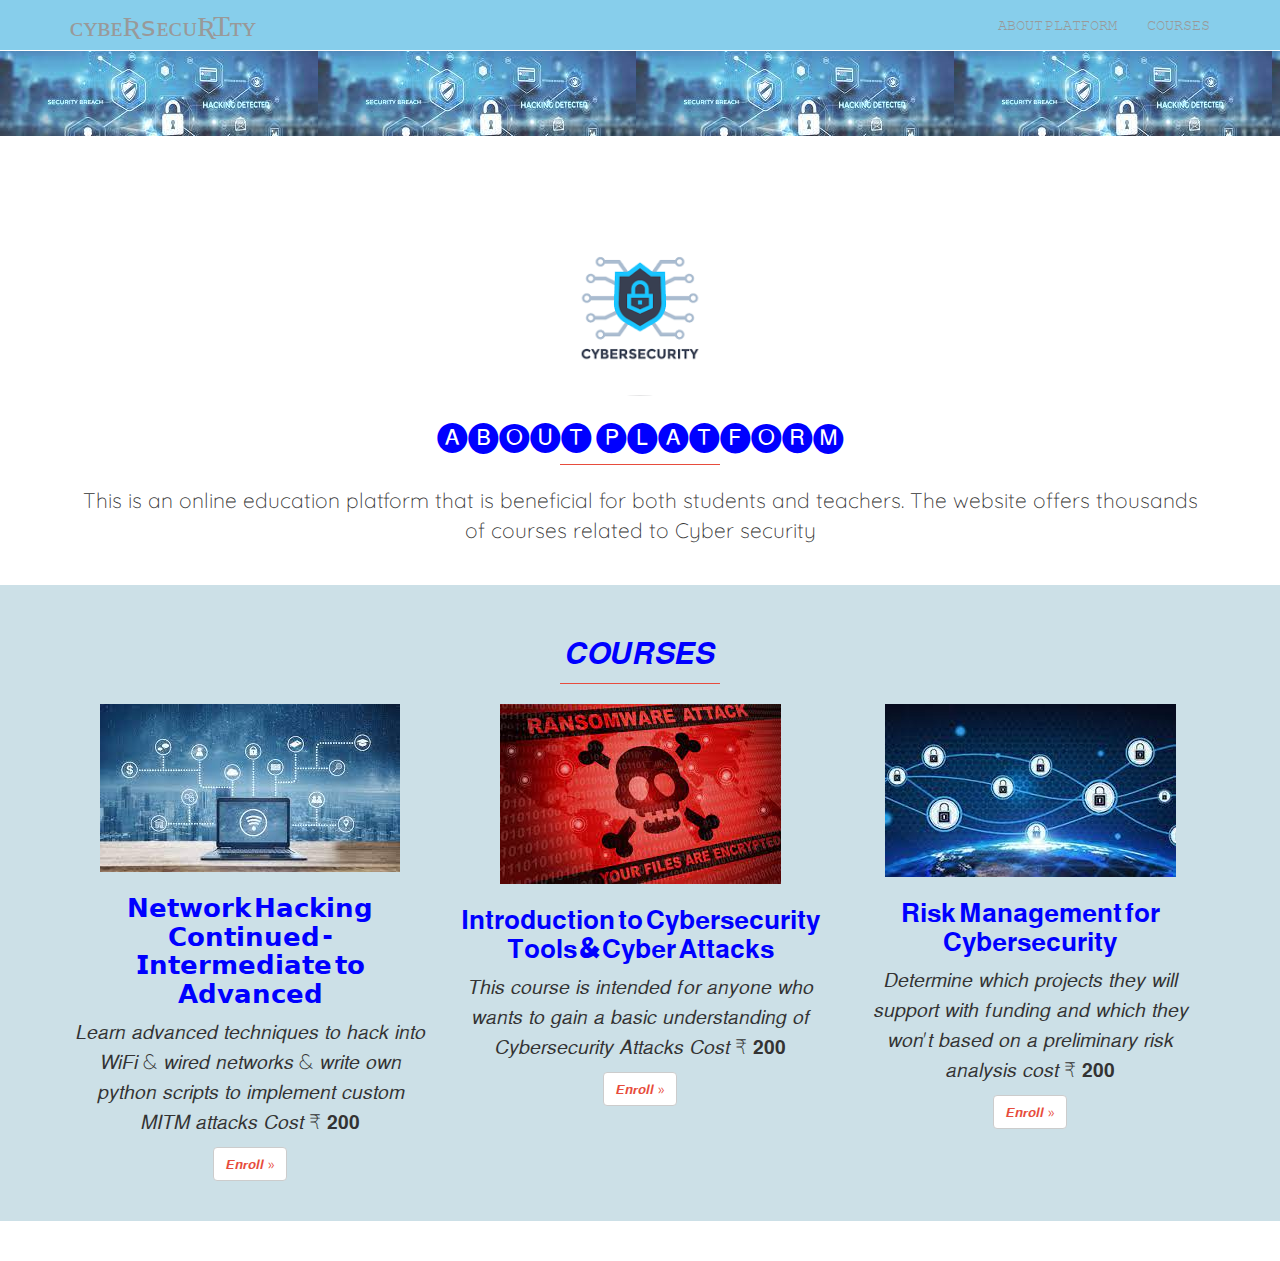
<file: Index.html>
<!DOCTYPE html>
<html lang="en">

<head>
    <meta charset="utf-8">
    <meta http-equiv="X-UA-Compatible" content="IE=edge">
    <meta name="viewport" content="width=device-width, initial-scale=1">
    <meta name="description" content="">
    <meta name="author" content="">
    <link rel="favicon" href="images/favicon.png">
    <title>Task 2</title>
    <link href="https://fonts.googleapis.com/css?family=Quicksand|Ranchers" rel="stylesheet">
    <link rel="stylesheet" href="fonts/font-awesome/css/font-awesome.min.css">
    <!-- Bootstrap core CSS -->
    <link href="css/bootstrap.min.css" rel="stylesheet">
    <!-- Custom styles for this template -->
    <link href="css/custom.css" rel="stylesheet">
    <!-- HTML5 shim and Respond.js IE8 support of HTML5 elements and media queries -->
    <!--[if lt IE 9]>
    <script src="https://oss.maxcdn.com/libs/html5shiv/3.7.0/html5shiv.js"></script>
    <script src="https://oss.maxcdn.com/libs/respond.js/1.4.2/respond.min.js"></script>
    <![endif]-->
</head>

<body>
    <div id="content">
        <div id="toTop" title="Go to Top" class="goto btn btn-danger btn-lg">
            <i class="fa fa-arrow-circle-up"></i>
        </div>
        <div class="navbar navbar-inverse navbar-fixed-top" role="navigation">
            <div class="container">
                <div class="navbar-header">
                    <button type="button" class="navbar-toggle" data-toggle="collapse" data-target=".navbar-collapse">
                        <span class="sr-only">Toggle navigation</span>
                        <span class="icon-bar"></span>
                        <span class="icon-bar"></span>
                        <span class="icon-bar"></span>
                    </button>
                    <a class="navbar-brand ranchers logo goto" href="javascript:void(0);">ᴄʏʙᴇʀ ꜱᴇᴄᴜʀɪᴛʏ</a>
                </div>
                <div class="collapse navbar-collapse">
                    <ul class="nav navbar-nav navbar-right">
                        <li>
                            <a href="javascript:void(0);" class="goto" data-target="#about-author"> 𝙰𝙱𝙾𝚄𝚃 𝙿𝙻𝙰𝚃𝙵𝙾𝚁𝙼</a>
                        </li>
                        <li>
                            <a href="javascript:void(0);" class="goto" data-target="#favourites">𝙲𝙾𝚄𝚁𝚂𝙴𝚂</a>
                        </li>
                        
                    </ul>
                </div>
                <!--/.nav-collapse -->
            </div>
        </div>
        <!-- Main jumbotron for a primary marketing message or call to action -->
        <div class="jumbotron main-header"></div>
        <div id="about-author">
            <div class="container homepage">
                <img id="avatar" src="images/web logo.png" alt="About the Author" title="Dan Brown">
                <h2>🅐🅑🅞🅤🅣 🅟🅛🅐🅣🅕🅞🅡🅜</h2>
                <hr>
                <p>
                    This is an online education platform that is beneficial for both students and teachers. The website offers thousands of courses related to Cyber security </p>
            </div>
        </div>
        <div id="favourites">
            <div class="container homepage">
                <h2>𝑪𝑶𝑼𝑹𝑺𝑬𝑺</h2>
                <hr>
                <div class="row">
                    <div class="col-md-4">
                        <img class="book_list" src="images/Course 1.jfif">
                        <h3>𝗡𝗲𝘁𝘄𝗼𝗿𝗸 𝗛𝗮𝗰𝗸𝗶𝗻𝗴 𝗖𝗼𝗻𝘁𝗶𝗻𝘂𝗲𝗱 - 𝗜𝗻𝘁𝗲𝗿𝗺𝗲𝗱𝗶𝗮𝘁𝗲 𝘁𝗼 𝗔𝗱𝘃𝗮𝗻𝗰𝗲𝗱</h3>
                        <p>𝘓𝘦𝘢𝘳𝘯 𝘢𝘥𝘷𝘢𝘯𝘤𝘦𝘥 𝘵𝘦𝘤𝘩𝘯𝘪𝘲𝘶𝘦𝘴 𝘵𝘰 𝘩𝘢𝘤𝘬 𝘪𝘯𝘵𝘰 𝘞𝘪𝘍𝘪 & 𝘸𝘪𝘳𝘦𝘥 𝘯𝘦𝘵𝘸𝘰𝘳𝘬𝘴 & 𝘸𝘳𝘪𝘵𝘦 𝘰𝘸𝘯 𝘱𝘺𝘵𝘩𝘰𝘯 𝘴𝘤𝘳𝘪𝘱𝘵𝘴 𝘵𝘰 𝘪𝘮𝘱𝘭𝘦𝘮𝘦𝘯𝘵 𝘤𝘶𝘴𝘵𝘰𝘮 𝘔𝘐𝘛𝘔 𝘢𝘵𝘵𝘢𝘤𝘬𝘴
                            𝘊𝘰𝘴𝘵  ₹ 𝟮𝟬𝟬
                        </p>
                        <p>
                            <a class="btn btn-default" href="book_1.html" role="button"> 𝙀𝙣𝙧𝙤𝙡𝙡 &raquo;</a>
                        </p>
                    </div>
                    <div class="col-md-4">
                        <img class="book_list" src="images/Course 2.jfif">
                        <h3>𝐈𝐧𝐭𝐫𝐨𝐝𝐮𝐜𝐭𝐢𝐨𝐧 𝐭𝐨 𝐂𝐲𝐛𝐞𝐫𝐬𝐞𝐜𝐮𝐫𝐢𝐭𝐲 𝐓𝐨𝐨𝐥𝐬 & 𝐂𝐲𝐛𝐞𝐫 𝐀𝐭𝐭𝐚𝐜𝐤𝐬</h3>
                        <p>𝘛𝘩𝘪𝘴 𝘤𝘰𝘶𝘳𝘴𝘦 𝘪𝘴 𝘪𝘯𝘵𝘦𝘯𝘥𝘦𝘥 𝘧𝘰𝘳 𝘢𝘯𝘺𝘰𝘯𝘦 𝘸𝘩𝘰 𝘸𝘢𝘯𝘵𝘴 𝘵𝘰 𝘨𝘢𝘪𝘯 𝘢 𝘣𝘢𝘴𝘪𝘤 𝘶𝘯𝘥𝘦𝘳𝘴𝘵𝘢𝘯𝘥𝘪𝘯𝘨 𝘰𝘧 𝘊𝘺𝘣𝘦𝘳𝘴𝘦𝘤𝘶𝘳𝘪𝘵𝘺 𝘈𝘵𝘵𝘢𝘤𝘬𝘴 𝘊𝘰𝘴𝘵 
                              ₹ 𝟮𝟬𝟬  
                        </p>
                        <p>
                            <a class="btn btn-default" href="book_2.html" role="button"> 𝙀𝙣𝙧𝙤𝙡𝙡 &raquo;</a>
                        </p>
                    </div>
                    <div class="col-md-4">
                        <img class="book_list" src="images/Course 3.jfif">
                        <h3>𝐑𝐢𝐬𝐤 𝐌𝐚𝐧𝐚𝐠𝐞𝐦𝐞𝐧𝐭 𝐟𝐨𝐫 𝐂𝐲𝐛𝐞𝐫𝐬𝐞𝐜𝐮𝐫𝐢𝐭𝐲</h3>
                        <p>𝘋𝘦𝘵𝘦𝘳𝘮𝘪𝘯𝘦 𝘸𝘩𝘪𝘤𝘩 𝘱𝘳𝘰𝘫𝘦𝘤𝘵𝘴 𝘵𝘩𝘦𝘺 𝘸𝘪𝘭𝘭 𝘴𝘶𝘱𝘱𝘰𝘳𝘵 𝘸𝘪𝘵𝘩 𝘧𝘶𝘯𝘥𝘪𝘯𝘨 𝘢𝘯𝘥 𝘸𝘩𝘪𝘤𝘩 𝘵𝘩𝘦𝘺 𝘸𝘰𝘯'𝘵 𝘣𝘢𝘴𝘦𝘥 𝘰𝘯 𝘢 𝘱𝘳𝘦𝘭𝘪𝘮𝘪𝘯𝘢𝘳𝘺 𝘳𝘪𝘴𝘬 𝘢𝘯𝘢𝘭𝘺𝘴𝘪𝘴 𝘤𝘰𝘴𝘵
                            ₹ 𝟮𝟬𝟬
                        </p>
                        <p>
                            <a class="btn btn-default" href="book_3.html" role="button"> 𝙀𝙣𝙧𝙤𝙡𝙡 &raquo;</a>
                        </p>
                    </div>
                </div>
            </div>
            
</body>

</html>
</file>
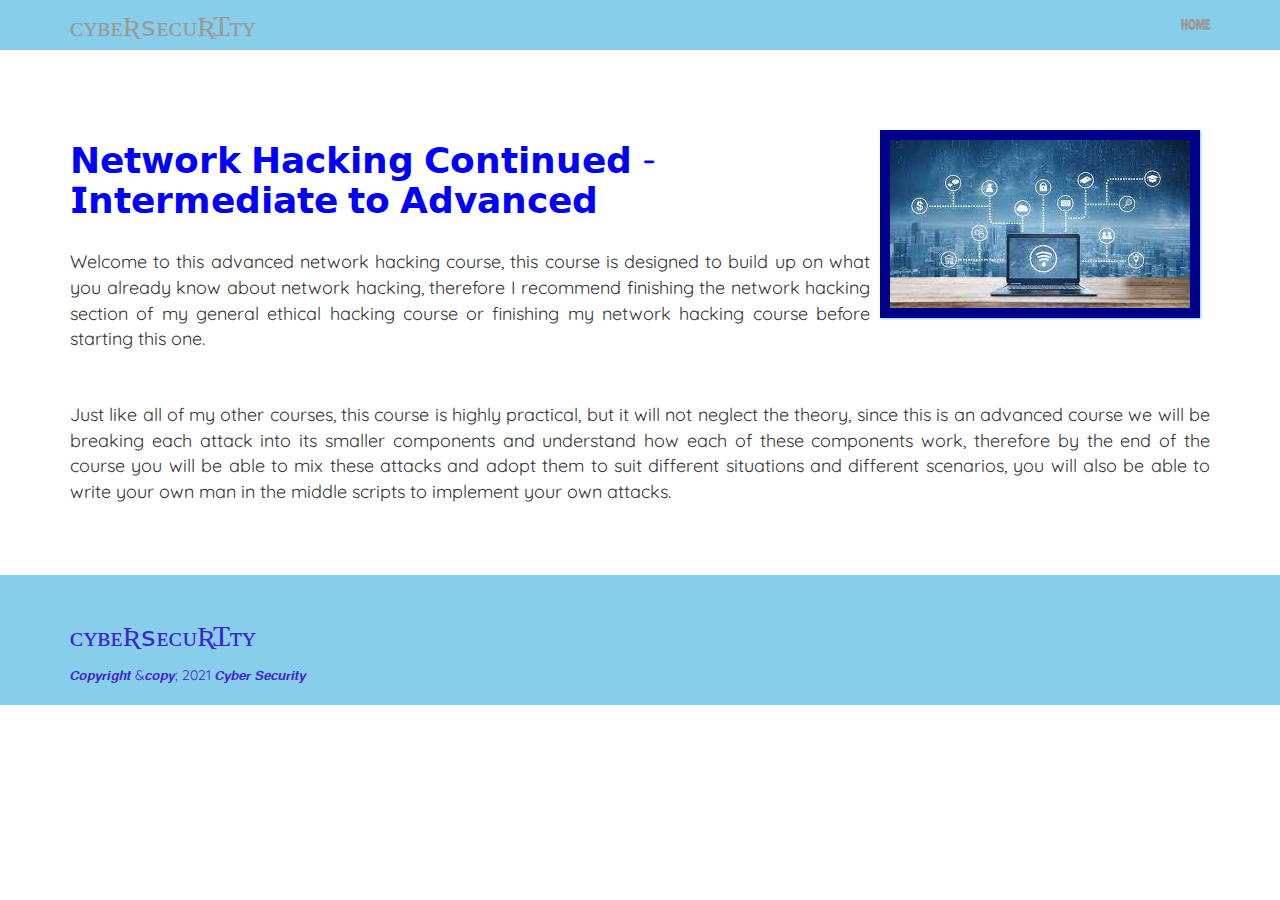
<file: Course 1.html>
<!DOCTYPE html>
<html lang="en">

<head>
    <meta charset="utf-8">
    <meta http-equiv="X-UA-Compatible" content="IE=edge">
    <meta name="viewport" content="width=device-width, initial-scale=1">
    <meta name="description" content="">
    <meta name="author" content="">
    <link rel="favicon" href="../../assets/ico/favicon.ico">
    <title>Dan Brown</title>
    <link href="https://fonts.googleapis.com/css?family=Quicksand|Ranchers" rel="stylesheet">
    <link rel="stylesheet" href="fonts/font-awesome/css/font-awesome.min.css">
    <!-- Bootstrap core CSS -->
    <link href="css/bootstrap.min.css" rel="stylesheet">
    <!-- Custom styles for this template -->
    <link href="css/custom.css" rel="stylesheet">
    <!-- HTML5 shim and Respond.js IE8 support of HTML5 elements and media queries -->
    <!--[if lt IE 9]>
    <script src="https://oss.maxcdn.com/libs/html5shiv/3.7.0/html5shiv.js"></script>
    <script src="https://oss.maxcdn.com/libs/respond.js/1.4.2/respond.min.js"></script>
    <![endif]-->
</head>

<body>
    <div id="content">
        <div id="toTop" title="Go to Top" class="goto btn btn-danger btn-lg">
            <i class="fa fa-arrow-circle-up"></i>
        </div>
        <div class="navbar navbar-inverse navbar-fixed-top" role="navigation">
            <div class="container">
                <div class="navbar-header">
                    <button type="button" class="navbar-toggle" data-toggle="collapse" data-target=".navbar-collapse">
                        <span class="sr-only">Toggle navigation</span>
                        <span class="icon-bar"></span>
                        <span class="icon-bar"></span>
                        <span class="icon-bar"></span>
                    </button>
                    <a class="navbar-brand ranchers logo goto" href="javascript:void(0);">ᴄʏʙᴇʀ ꜱᴇᴄᴜʀɪᴛʏ</a>
                </div>
                <div class="collapse navbar-collapse">
                    <ul class="nav navbar-nav navbar-right">
                        <li>
                            <a href="index.html">HOME</a>
                        </li>
                    </ul>
                </div>
                <!--/.nav-collapse -->
            </div>
        </div>
        <div class="container book">
            <img src="images/Course 1.jfif" alt="Origin Book">
            <h1>𝗡𝗲𝘁𝘄𝗼𝗿𝗸 𝗛𝗮𝗰𝗸𝗶𝗻𝗴 𝗖𝗼𝗻𝘁𝗶𝗻𝘂𝗲𝗱 - 𝗜𝗻𝘁𝗲𝗿𝗺𝗲𝗱𝗶𝗮𝘁𝗲 𝘁𝗼 𝗔𝗱𝘃𝗮𝗻𝗰𝗲𝗱</h1>
            <p>Welcome to this advanced network hacking course, this course is designed to build up on what you already know about network hacking, therefore I recommend finishing the network hacking section of my general ethical hacking course or finishing my network hacking course before starting this one.</p>
            <p>Just like all of my other courses, this course is highly practical, but it will not neglect the theory, since this is an advanced course we will be breaking each attack into its smaller components and understand how each of these components work, therefore by the end of the course you will be able to mix these attacks and adopt them to suit different situations and different scenarios, you will also be able to write your own man in the middle scripts to implement your own attacks.

            </p>
        </div>
    </div>
    <footer class="footer">
        <div class="container">
            <p class="ranchers logo">ᴄʏʙᴇʀ ꜱᴇᴄᴜʀɪᴛʏ</p>
            𝘾𝙤𝙥𝙮𝙧𝙞𝙜𝙝𝙩 &𝙘𝙤𝙥𝙮; 2021 𝘾𝙮𝙗𝙚𝙧 𝙎𝙚𝙘𝙪𝙧𝙞𝙩𝙮
        </div>
    </footer>
    <script src="https://ajax.googleapis.com/ajax/libs/jquery/1.11.0/jquery.min.js"></script>
    <script src="js/bootstrap.min.js"></script>
    <script src="js/custom.js"></script>
</body>
</file>
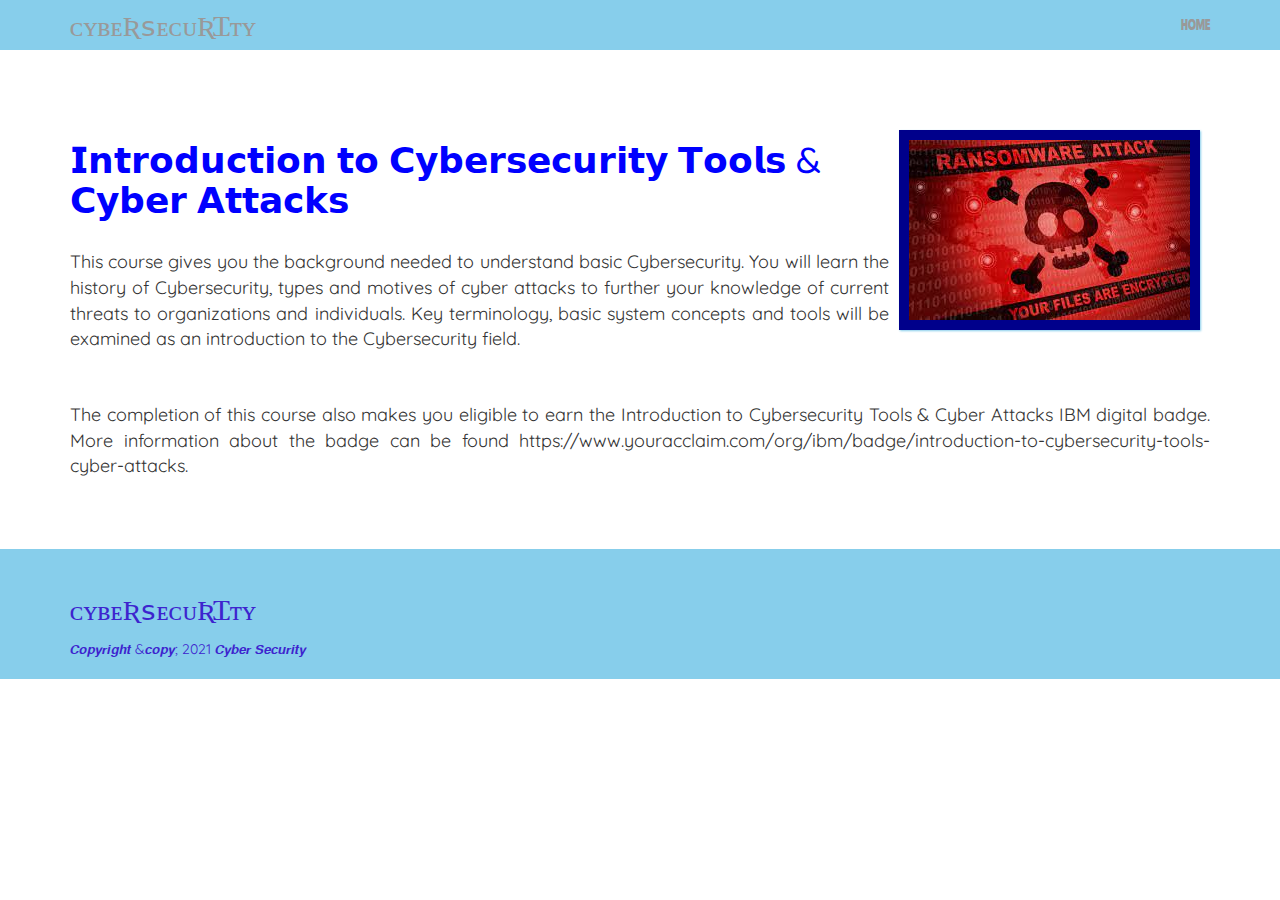
<file: Course 2.html>
<!DOCTYPE html>
<html lang="en">

<head>
    <meta charset="utf-8">
    <meta http-equiv="X-UA-Compatible" content="IE=edge">
    <meta name="viewport" content="width=device-width, initial-scale=1">
    <meta name="description" content="">
    <meta name="author" content="">
    <link rel="favicon" href="../../assets/ico/favicon.ico">
    <title>Dan Brown</title>
    <link href="https://fonts.googleapis.com/css?family=Quicksand|Ranchers" rel="stylesheet">
    <link rel="stylesheet" href="fonts/font-awesome/css/font-awesome.min.css">
    <!-- Bootstrap core CSS -->
    <link href="css/bootstrap.min.css" rel="stylesheet">
    <!-- Custom styles for this template -->
    <link href="css/custom.css" rel="stylesheet">
    <!-- HTML5 shim and Respond.js IE8 support of HTML5 elements and media queries -->
    <!--[if lt IE 9]>
    <script src="https://oss.maxcdn.com/libs/html5shiv/3.7.0/html5shiv.js"></script>
    <script src="https://oss.maxcdn.com/libs/respond.js/1.4.2/respond.min.js"></script>
    <![endif]-->
</head>

<body>
    <div id="content">
        <div id="toTop" title="Go to Top" class="goto btn btn-danger btn-lg">
            <i class="fa fa-arrow-circle-up"></i>
        </div>
        <div class="navbar navbar-inverse navbar-fixed-top" role="navigation">
            <div class="container">
                <div class="navbar-header">
                    <button type="button" class="navbar-toggle" data-toggle="collapse" data-target=".navbar-collapse">
                        <span class="sr-only">Toggle navigation</span>
                        <span class="icon-bar"></span>
                        <span class="icon-bar"></span>
                        <span class="icon-bar"></span>
                    </button>
                    <a class="navbar-brand ranchers logo goto" href="javascript:void(0);">ᴄʏʙᴇʀ ꜱᴇᴄᴜʀɪᴛʏ</a>
                </div>
                <div class="collapse navbar-collapse">
                    <ul class="nav navbar-nav navbar-right">
                        <li>
                            <a href="index.html">HOME</a>
                        </li>
                    </ul>
                </div>
                <!--/.nav-collapse -->
            </div>
        </div>
        <div class="container book">
            <img src="images/Course 2.jfif" alt="The Da Vinci Code">
            <h1>𝗜𝗻𝘁𝗿𝗼𝗱𝘂𝗰𝘁𝗶𝗼𝗻 𝘁𝗼 𝗖𝘆𝗯𝗲𝗿𝘀𝗲𝗰𝘂𝗿𝗶𝘁𝘆 𝗧𝗼𝗼𝗹𝘀 & 𝗖𝘆𝗯𝗲𝗿 𝗔𝘁𝘁𝗮𝗰𝗸𝘀</h1>
            <p>This course gives you the background needed to understand basic Cybersecurity.  You will learn the history of Cybersecurity, types and motives of cyber attacks to further your knowledge of current threats to organizations and individuals.  Key terminology, basic system concepts and tools will be examined as an introduction to the Cybersecurity field.</p>
            <p>The completion of this course also makes you eligible to earn the Introduction to Cybersecurity Tools & Cyber Attacks IBM digital badge.  More information about the badge can be found https://www.youracclaim.com/org/ibm/badge/introduction-to-cybersecurity-tools-cyber-attacks.</p>
        </div>
    </div>
    <footer class="footer">
        <div class="container">
            <p class="ranchers logo">ᴄʏʙᴇʀ ꜱᴇᴄᴜʀɪᴛʏ</p>
            𝘾𝙤𝙥𝙮𝙧𝙞𝙜𝙝𝙩 &𝙘𝙤𝙥𝙮; 2021 𝘾𝙮𝙗𝙚𝙧 𝙎𝙚𝙘𝙪𝙧𝙞𝙩𝙮
        </div>
    </footer>
    <script src="https://ajax.googleapis.com/ajax/libs/jquery/1.11.0/jquery.min.js"></script>
    <script src="js/bootstrap.min.js"></script>
    <script src="js/custom.js"></script>
</body>
</file>
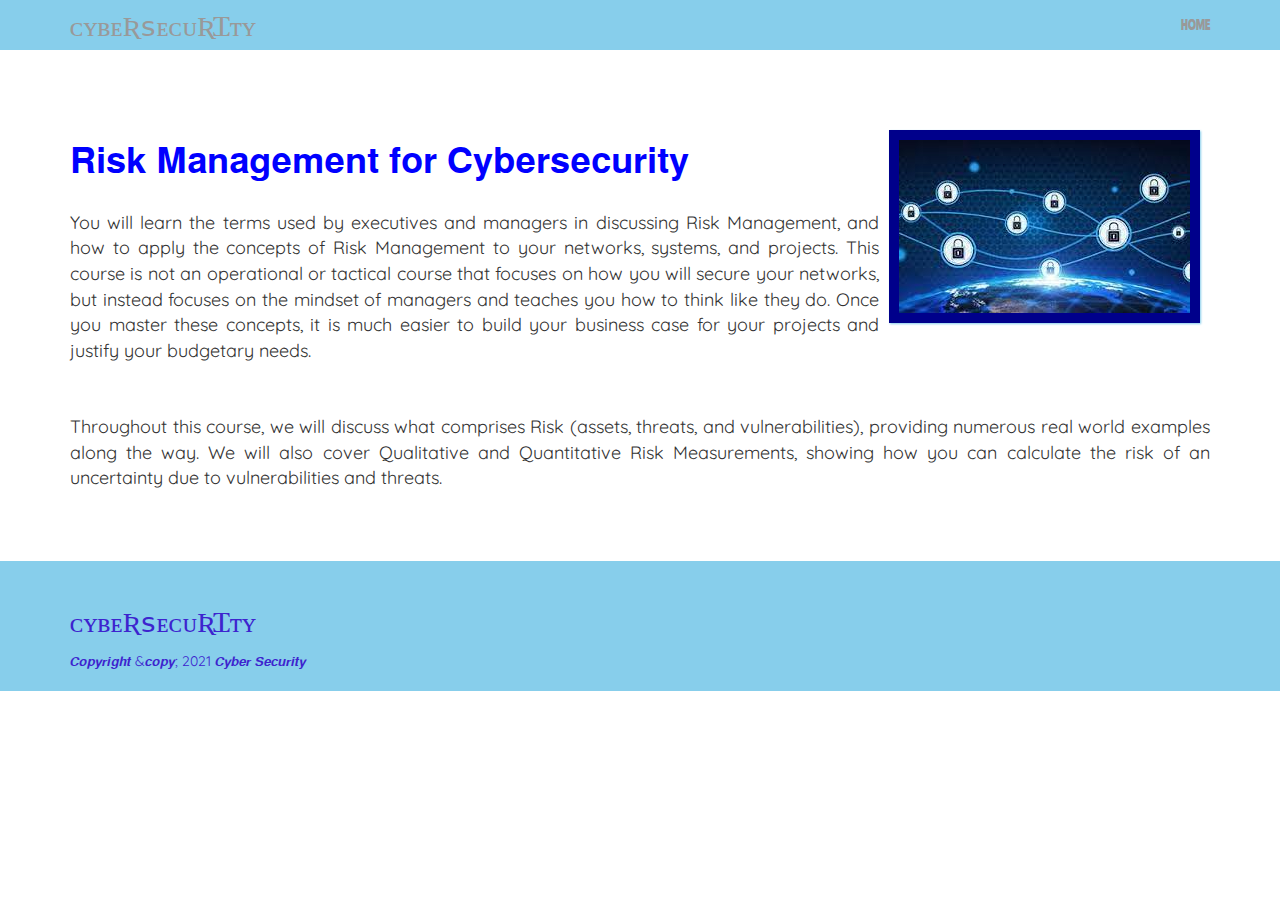
<file: Course 3.html>
<!DOCTYPE html>
<html lang="en">

<head>
    <meta charset="utf-8">
    <meta http-equiv="X-UA-Compatible" content="IE=edge">
    <meta name="viewport" content="width=device-width, initial-scale=1">
    <meta name="description" content="">
    <meta name="author" content="">
    <link rel="favicon" href="../../assets/ico/favicon.ico">
    <title>Dan Brown</title>
    <link href="https://fonts.googleapis.com/css?family=Quicksand|Ranchers" rel="stylesheet">
    <link rel="stylesheet" href="fonts/font-awesome/css/font-awesome.min.css">
    <!-- Bootstrap core CSS -->
    <link href="css/bootstrap.min.css" rel="stylesheet">
    <!-- Custom styles for this template -->
    <link href="css/custom.css" rel="stylesheet">
    <!-- HTML5 shim and Respond.js IE8 support of HTML5 elements and media queries -->
    <!--[if lt IE 9]>
    <script src="https://oss.maxcdn.com/libs/html5shiv/3.7.0/html5shiv.js"></script>
    <script src="https://oss.maxcdn.com/libs/respond.js/1.4.2/respond.min.js"></script>
    <![endif]-->
</head>

<body>
    <div id="content">
        <div id="toTop" title="Go to Top" class="goto btn btn-danger btn-lg">
            <i class="fa fa-arrow-circle-up"></i>
        </div>
        <div class="navbar navbar-inverse navbar-fixed-top" role="navigation">
            <div class="container">
                <div class="navbar-header">
                    <button type="button" class="navbar-toggle" data-toggle="collapse" data-target=".navbar-collapse">
                        <span class="sr-only">Toggle navigation</span>
                        <span class="icon-bar"></span>
                        <span class="icon-bar"></span>
                        <span class="icon-bar"></span>
                    </button>
                    <a class="navbar-brand ranchers logo goto" href="javascript:void(0);">ᴄʏʙᴇʀ ꜱᴇᴄᴜʀɪᴛʏ</a>
                </div>
                <div class="collapse navbar-collapse">
                    <ul class="nav navbar-nav navbar-right">
                        <li>
                            <a href="index.html">HOME</a>
                        </li>
                    </ul>
                </div>
                <!--/.nav-collapse -->
            </div>
        </div>
        <div class="container book">
            <img src="images/Course 3.jfif" alt="Inferno">
            <h1>𝐑𝐢𝐬𝐤 𝐌𝐚𝐧𝐚𝐠𝐞𝐦𝐞𝐧𝐭 𝐟𝐨𝐫 𝐂𝐲𝐛𝐞𝐫𝐬𝐞𝐜𝐮𝐫𝐢𝐭𝐲</h1>
            <p>You will learn the terms used by executives and managers in discussing Risk Management, and how to apply the concepts of Risk Management to your networks, systems, and projects. This course is not an operational or tactical course that focuses on how you will secure your networks, but instead focuses on the mindset of managers and teaches you how to think like they do. Once you master these concepts, it is much easier to build your business case for your projects and justify your budgetary needs.</p>
            <p>Throughout this course, we will discuss what comprises Risk (assets, threats, and vulnerabilities), providing numerous real world examples along the way. We will also cover Qualitative and Quantitative Risk Measurements, showing how you can calculate the risk of an uncertainty due to vulnerabilities and threats.</p>
        </div>
    </div>
    <footer class="footer">
        <div class="container">
            <p class="ranchers logo">ᴄʏʙᴇʀ ꜱᴇᴄᴜʀɪᴛʏ</p>
            𝘾𝙤𝙥𝙮𝙧𝙞𝙜𝙝𝙩 &𝙘𝙤𝙥𝙮; 2021 𝘾𝙮𝙗𝙚𝙧 𝙎𝙚𝙘𝙪𝙧𝙞𝙩𝙮

        </div>
    </footer>
    <script src="https://ajax.googleapis.com/ajax/libs/jquery/1.11.0/jquery.min.js"></script>
    <script src="js/bootstrap.min.js"></script>
    <script src="js/custom.js"></script>
</body>
</file>
<file: css/custom.css>
html,
body {
  height: 100%;
  box-sizing: border-box;
}

*,
*:before,
*:after {
  box-sizing: inherit;
}

body {
  font-family: 'Quicksand', sans-serif;
  padding-top: 40px;
  position: relative;
}

#content {
  padding-bottom: 40px;
}

ul.nav,
.jumbotron h1 {
  font-family: 'Ranchers', cursive;
}

.navbar-inverse {
  background-color: skyblue;
  border-color: white;
}

ul.nav {
  font-size: 13px;
}

.ranchers {
  font-family: 'Ranchers', cursive;
}

.quicksand {
  font-family: 'Quicksand', sans-serif;
}

footer {
  background-color: darkblue;
  padding: 25px 0;
  color: rgb(61, 36, 206);
}

#favourites {
  background-color: rgb(204, 224, 231);
}

#avatar {
  height: 200px;
  border-radius: 50%;
  width: 200px;
  object-fit: cover;
  object-position: top;
}

.jumbotron.main-header {
  background-image: url('../images/background.jpeg')
 
  
}

.jumbotron h1 {
  font-size: 80px;
  text-shadow: 2px 4px 5px black;
  margin: auto 70px;
}

.jumbotron p {
  opacity: 1;
  margin-bottom: 30px;
  font-weight: 100;
  padding: 0 50px;
}

.btn-lg {
  font-size: 28px;
}

.homepage {
  text-align: center;
  padding-bottom: 30px;
  padding-top: 30px;
}

.homepage h2,
.homepage h3 {
  color: blue;
  font-family: 'Ranchers', cursive;
  text-transform: uppercase;
}

.logo {
  text-transform: uppercase;
  font-size: 28px;
}

.homepage h2 {
  font-size: 30px;
}

.homepage h3 {
  font-size: 26px;
}

.homepage p {
  font-size: 21px;
  font-weight: 300;
}

.homepage a {
  color: #e74c3c;
}

.homepage a:hover {
  color: #e74c3c;
  text-decoration: none;
  opacity: 0.8;
}

.homepage hr {
  border-top: 1px solid #e74c3d;
  width: 160px;
  margin-top: 15px;
}

/* Responsive Styling */

@media (max-width: 1199px) {
  .jumbotron.main-header {
    height: 500px;
  }
  .jumbotron h1 {
    font-size: 56px;
    margin: auto 50px;
  }
  .logo {
    font-size: 20px;
  }
}

@media (max-width: 991px) {
  .jumbotron.main-header {
    height: 400px;
  }
  .jumbotron h1 {
    font-size: 44px;
    margin: auto 40px;
  }
  .jumbotron p {
    padding: 0 10px;
  }
  #favourites .col-md-4 {
    padding-top: 20px;
    padding-bottom: 20px;
  }
  .logo {
    font-size: 18px;
  }
}

@media (max-width: 767px) {
  .jumbotron.main-header {
    height: 200px;
  }
  .jumbotron h1 {
    font-size: 24px;
    margin: auto 20px;
  }
  .jumbotron p {
    font-size: 16px;
    padding: 0;
  }
  .btn-lg {
    font-size: 18px;
  }
  .homepage p {
    font-size: 18px;
  }
  .logo {
    font-size: 16px;
  }
}

img.book_list {
  max-height: 350px;
}

.book img {
  max-height: 290px;
  float: right;
  padding: 20px 25px;
  border: 10px solid darkblue;
  box-shadow: 1px 1px 2px skyblue;
  padding: 0;
  margin: 10px;
}

.book h1 {
  color:blue;
}

.book p {
  padding: 20px 0;
  text-align: justify;
  font-size: 18px;
}

#toTop {
  position: fixed;
  display: none;
  background-color: skyblue;
  border: none;
  bottom: 10px;
  padding: 5px 15px;
  right: 5px;
  font-size: 38px;
}

.container.book {
  margin-top: 80px;
}

/************************************************************
*************************Footer******************************
*************************************************************/

.footer {
  background: skyblue;
  padding-top: 40px;
  padding-right: 0;
  padding-bottom: 20px;
  padding-left: 0;
}

.footer a {
  color: black;
  font-weight: normal;
}

.footer a:hover {
  text-decoration: none;
}

.title-widget {
  font-size: 20px;
  font-weight: 300;
  line-height: 1;
  position: relative;
  font-family: 'Ranchers', cursive;
  text-transform: uppercase;
  margin-top: 0;
  margin-right: 0;
  margin-bottom: 25px;
  margin-left: 0;
  padding-left: 28px;
}

.title-widget::before {
  background-color: #ea5644;
  content: '';
  height: 22px;
  left: 0px;
  position: absolute;
  top: -2px;
  width: 5px;
}

.widget_nav_menu ul {
  list-style: outside none none;
  padding-left: 0;
}

.widget_archive ul li {
  background-color: rgba(0, 0, 0, 0.3);
  content: '';
  height: 3px;
  left: 0;
  position: absolute;
  top: 7px;
  width: 3px;
}

.widget_nav_menu ul li {
  font-size: 13px;
  font-weight: 700;
  line-height: 20px;
  position: relative;
  text-transform: uppercase;
  border-bottom: 1px solid rgba(0, 0, 0, 0.05);
  margin-bottom: 7px;
  padding-bottom: 7px;
  width: 95%;
}

.title-median {
  font-size: 20px;
  line-height: 20px;
  margin: 0 0 15px;
  text-transform: uppercase;
}

#social:hover {
  transform: scale(1.1);
}

#social {
  transform: scale(0.8);
  transition-duration: 0.5s;
}

.social-fb:hover {
  color: #3b5998;
}
.social-tw:hover {
  color: #4099ff;
}
.social-gp:hover {
  color: #d34836;
}
.social-em:hover {
  color: #f39c12;
}
.nomargin {
  margin: 0px;
  padding: 0px;
}

.footer-bottom {
  background-color: #000;
  min-height: 30px;
  width: 100%;
}
.copyright {
  color: #fff;
  line-height: 30px;
  min-height: 30px;
  padding: 7px 0;
}
.design {
  color: #fff;
  line-height: 30px;
  min-height: 30px;
  padding: 7px 0;
  text-align: right;
}
.design a {
  color: #fff;
}

/************************************************************
*************************Footer******************************
*************************************************************/
</file>
